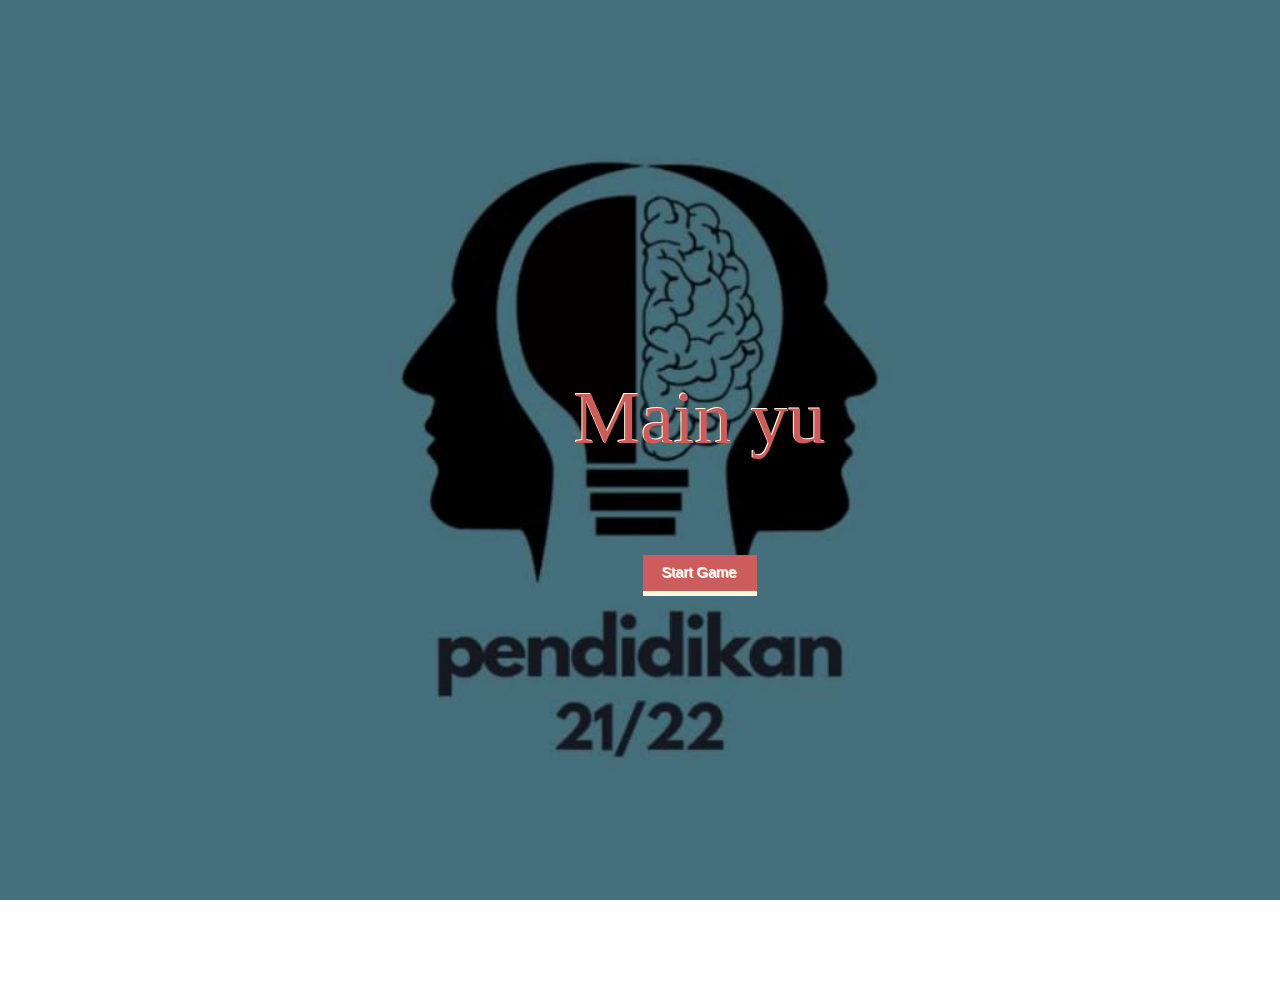
<file: index.html>
<!DOCTYPE html>
<html>
<head>
	<link rel="stylesheet" type="text/css" href="test1.css"/>
	<title>Document</title>
	<link href="https://cdn.jsdelivr.net/npm/bootstrap@5.0.1/dist/css/bootstrap.min.css" rel="stylesheet" integrity="sha384-+0n0xVW2eSR5OomGNYDnhzAbDsOXxcvSN1TPprVMTNDbiYZCxYbOOl7+AMvyTG2x" crossorigin="anonymous">
</head>
<body>
	<script> 
     alert("Hai Kamu"); 
</script> 
<script> 
     alert("Kamu pasti cape ya?"); 
</script>
<script> 
     alert("Yu semangat yu!!"); 
</script>  
<script src="https://cdn.jsdelivr.net/npm/bootstrap@5.0.1/dist/js/bootstrap.bundle.min.js" integrity="sha384-gtEjrD/SeCtmISkJkNUaaKMoLD0//ElJ19smozuHV6z3Iehds+3Ulb9Bn9Plx0x4" crossorigin="anonymous"></script>
<script src="https://cdn.jsdelivr.net/npm/@popperjs/core@2.9.2/dist/umd/popper.min.js" integrity="sha384-IQsoLXl5PILFhosVNubq5LC7Qb9DXgDA9i+tQ8Zj3iwWAwPtgFTxbJ8NT4GN1R8p" crossorigin="anonymous"></script>
 <script src="https://cdn.jsdelivr.net/npm/bootstrap@5.0.1/dist/js/bootstrap.min.js" integrity="sha384-Atwg2Pkwv9vp0ygtn1JAojH0nYbwNJLPhwyoVbhoPwBhjQPR5VtM2+xf0Uwh9KtT" crossorigin="anonymous"></script>

<section>
	<div class="container">
		<div class="box"><p>Main yu</p></div>
    <div><a href= "lanjut.html" class="Tombol">Start Game</a></div>
</div>
</section>

</body>
</html>
</file>
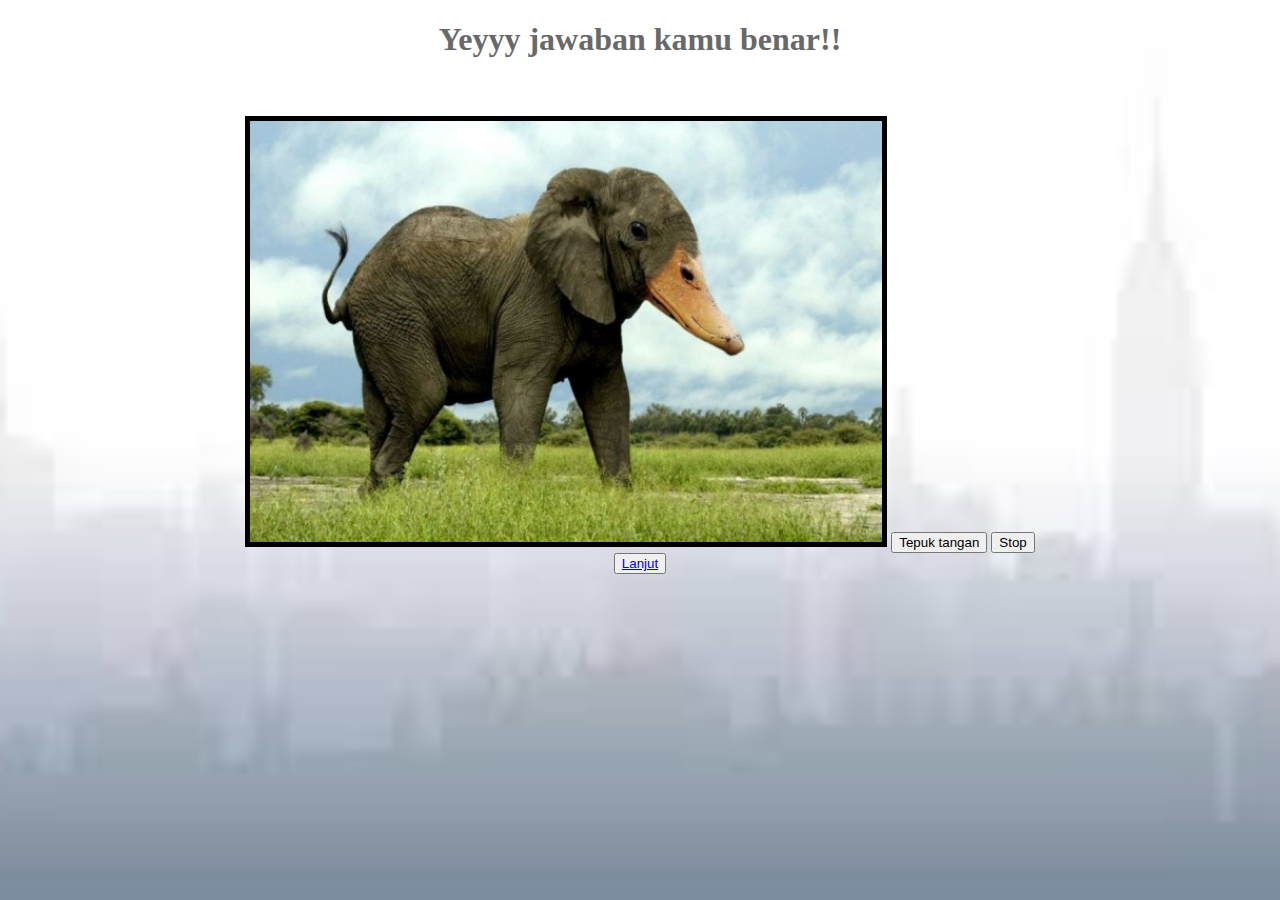
<file: benar.html>
<!DOCTYPE html>
<html>
<head>
	<meta charset="utf-8">
	<meta name="viewport" content="width=device-width, initial-scale=1">
	<link rel="stylesheet" type="text/css" href="test2.css"/>
	<title>Document</title>
	<link href="https://cdn.jsdelivr.net/npm/bootstrap@5.0.1/dist/css/bootstrap.min.css" rel="stylesheet" integrity="sha384-+0n0xVW2eSR5OomGNYDnhzAbDsOXxcvSN1TPprVMTNDbiYZCxYbOOl7+AMvyTG2x" crossorigin="anonymous">
</head>
<body>
	<center>
<h1 style="border:2px dimgray;">Yeyyy jawaban kamu benar!!</h1>
<br>
<br>
<img src="jawaban1.jpg" width="50%" border="5"></img>
<audio id="myAudio">
   <source src="suara1.mpeg" type="audio/mpeg">
   </audio>
<button onclick="playAudio()" type="button">Tepuk tangan</button>
<button onclick="pauseAudio()" type="button">Stop</button>
<div>
	<script>
var x = document.getElementById("myAudio"); 

function playAudio() { 
  x.play(); 
} 
function pauseAudio() { 
  x.pause(); 
} 
</script>
</div>
<button type="button"><a href= "lanjut2.html" class="Tombol">Lanjut</a></button>

</center>
</body>
</html>
</file>
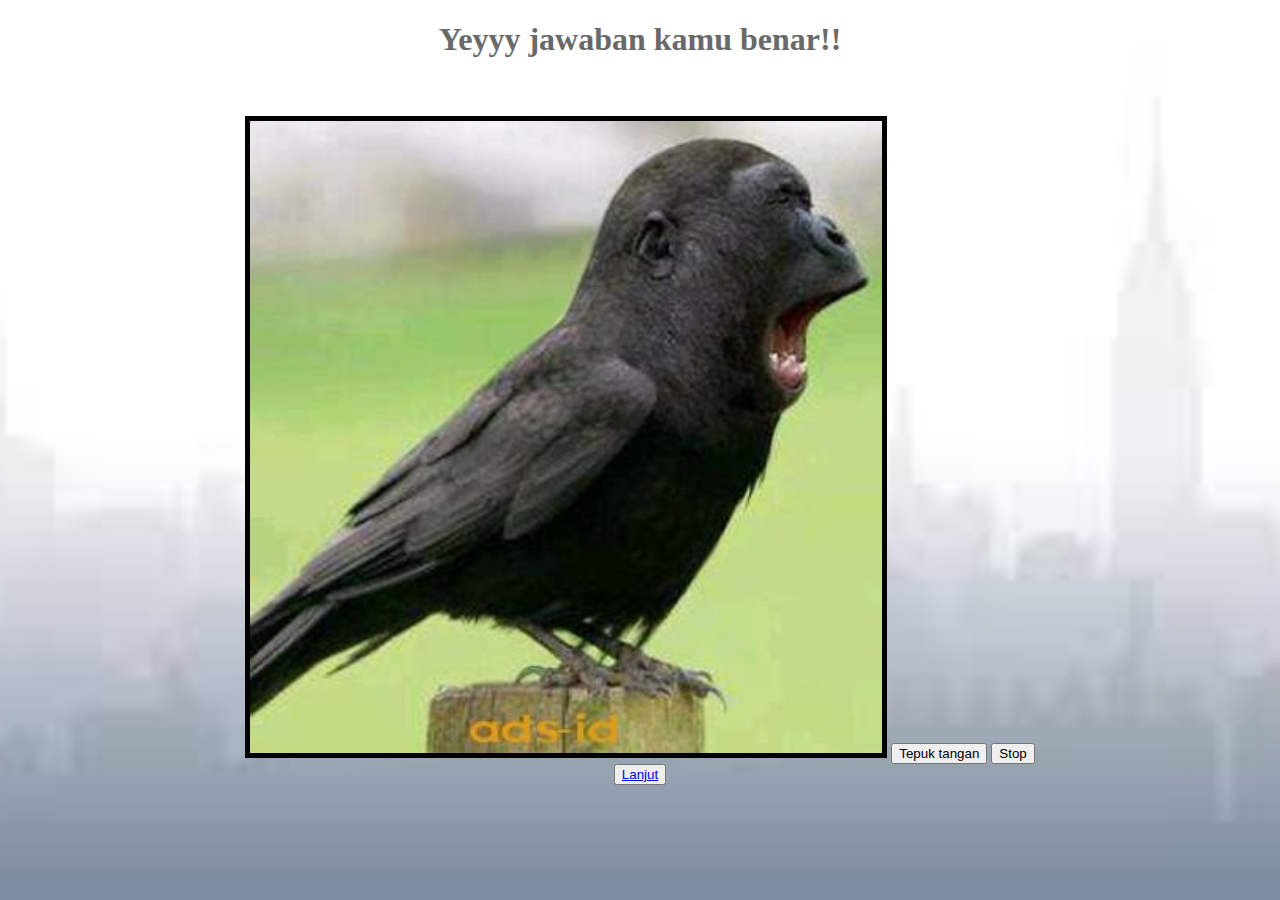
<file: benar2.html>
<!DOCTYPE html>
<html>
<head>
	<meta charset="utf-8">
	<meta name="viewport" content="width=device-width, initial-scale=1">
	<link rel="stylesheet" type="text/css" href="test2.css"/>
	<title>Document</title>
	<link href="https://cdn.jsdelivr.net/npm/bootstrap@5.0.1/dist/css/bootstrap.min.css" rel="stylesheet" integrity="sha384-+0n0xVW2eSR5OomGNYDnhzAbDsOXxcvSN1TPprVMTNDbiYZCxYbOOl7+AMvyTG2x" crossorigin="anonymous">
</head>
<body>
<center>
<h1 style="border:2px dimgray;">Yeyyy jawaban kamu benar!!</h1>
<br>
<br>
<img src="jawaban2.jpg" width="50%" border="5"></img>
<audio id="myAudio">
   <source src="suara1.mpeg" type="audio/mpeg">
   </audio>
<button onclick="playAudio()" type="button">Tepuk tangan</button>
<button onclick="pauseAudio()" type="button">Stop</button>
<div>
	<script>
var x = document.getElementById("myAudio"); 

function playAudio() { 
  x.play(); 
} 
function pauseAudio() { 
  x.pause(); 
} 
</script>
</div>
<button type="button"><a href= "lanjut3.html" class="Tombol">Lanjut</a></button>

</center>
</body>
</html>
</file>
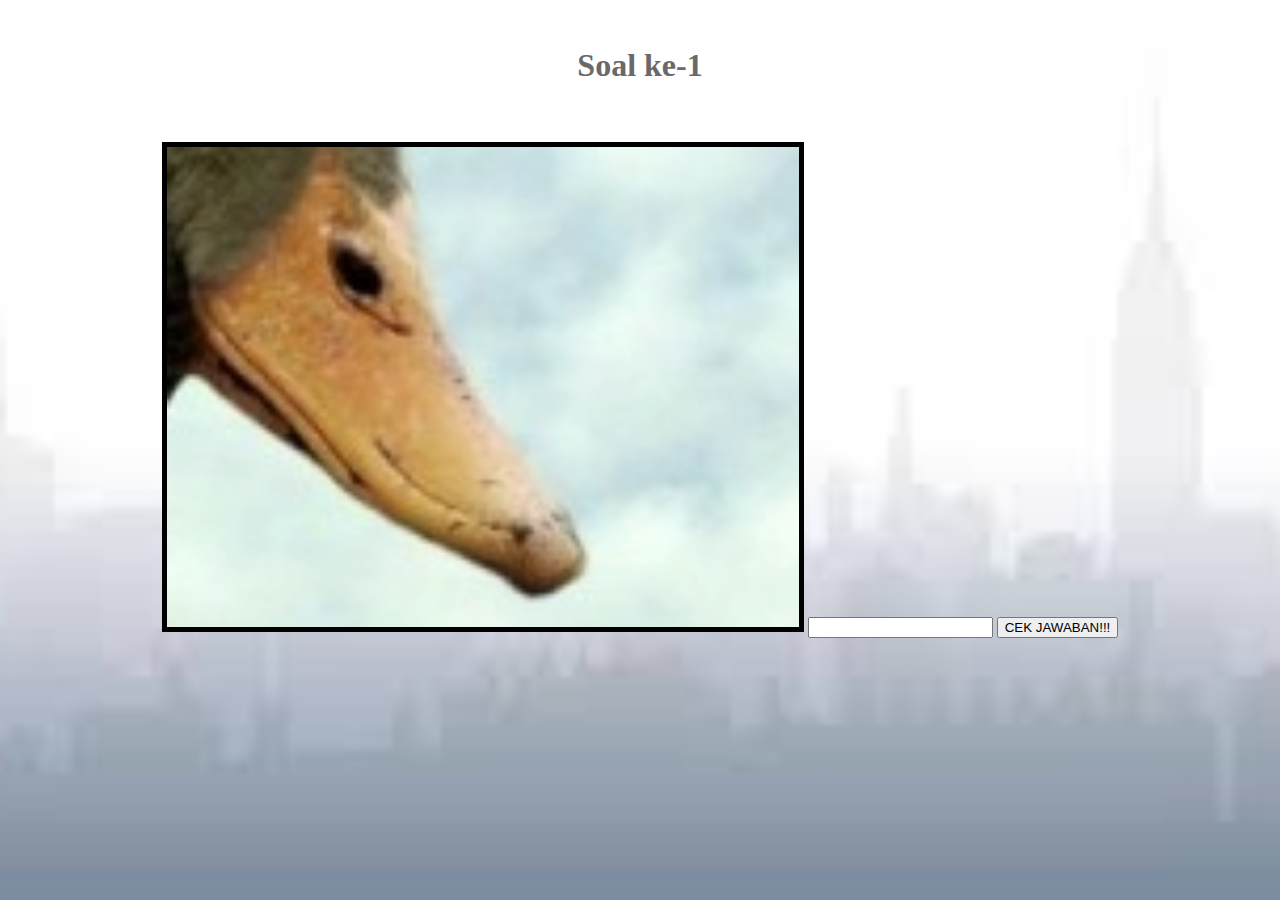
<file: lanjut.html>
<!DOCTYPE html>
<html>
<head>
	<meta charset="utf-8">
	<meta name="viewport" content="width=device-width, initial-scale=1">
	<link rel="stylesheet" type="text/css" href="test2.css"/>
	<title>Document</title>
	<link href="https://cdn.jsdelivr.net/npm/bootstrap@5.0.1/dist/css/bootstrap.min.css" rel="stylesheet" integrity="sha384-+0n0xVW2eSR5OomGNYDnhzAbDsOXxcvSN1TPprVMTNDbiYZCxYbOOl7+AMvyTG2x" crossorigin="anonymous">
</head>
<body>
	
	<script> 
     alert("Kita main tebak gambar yu!"); 
</script>
<script> 
     alert("Hayu lah masa engga"); 
</script>
<br>
<center>
	<h1 style="border:2px dimgray;">Soal ke-1</h1>
	<br>
	<br>
	<img src="tebak11.jpg" width="50%" border="5"></img>

		<input type="text" id="myText" >
		<button onclick="myFunction()">CEK JAWABAN!!!</button>

		<p id="demo"></p>
<script>
	function myFunction() {
		var x = document.getElementById("myText").value;

		if (x == "gajah") {
			window.location.href = "benar.html";
		} else {
			window.location.href = "salah.html";
  }
}
</script>
</script>
		
</center>


<script src="https://cdn.jsdelivr.net/npm/bootstrap@5.0.1/dist/js/bootstrap.bundle.min.js" integrity="sha384-gtEjrD/SeCtmISkJkNUaaKMoLD0//ElJ19smozuHV6z3Iehds+3Ulb9Bn9Plx0x4" crossorigin="anonymous"></script>
<script src="https://cdn.jsdelivr.net/npm/@popperjs/core@2.9.2/dist/umd/popper.min.js" integrity="sha384-IQsoLXl5PILFhosVNubq5LC7Qb9DXgDA9i+tQ8Zj3iwWAwPtgFTxbJ8NT4GN1R8p" crossorigin="anonymous"></script>
 <script src="https://cdn.jsdelivr.net/npm/bootstrap@5.0.1/dist/js/bootstrap.min.js" integrity="sha384-Atwg2Pkwv9vp0ygtn1JAojH0nYbwNJLPhwyoVbhoPwBhjQPR5VtM2+xf0Uwh9KtT" crossorigin="anonymous"></script>

</body>
</html>
</file>
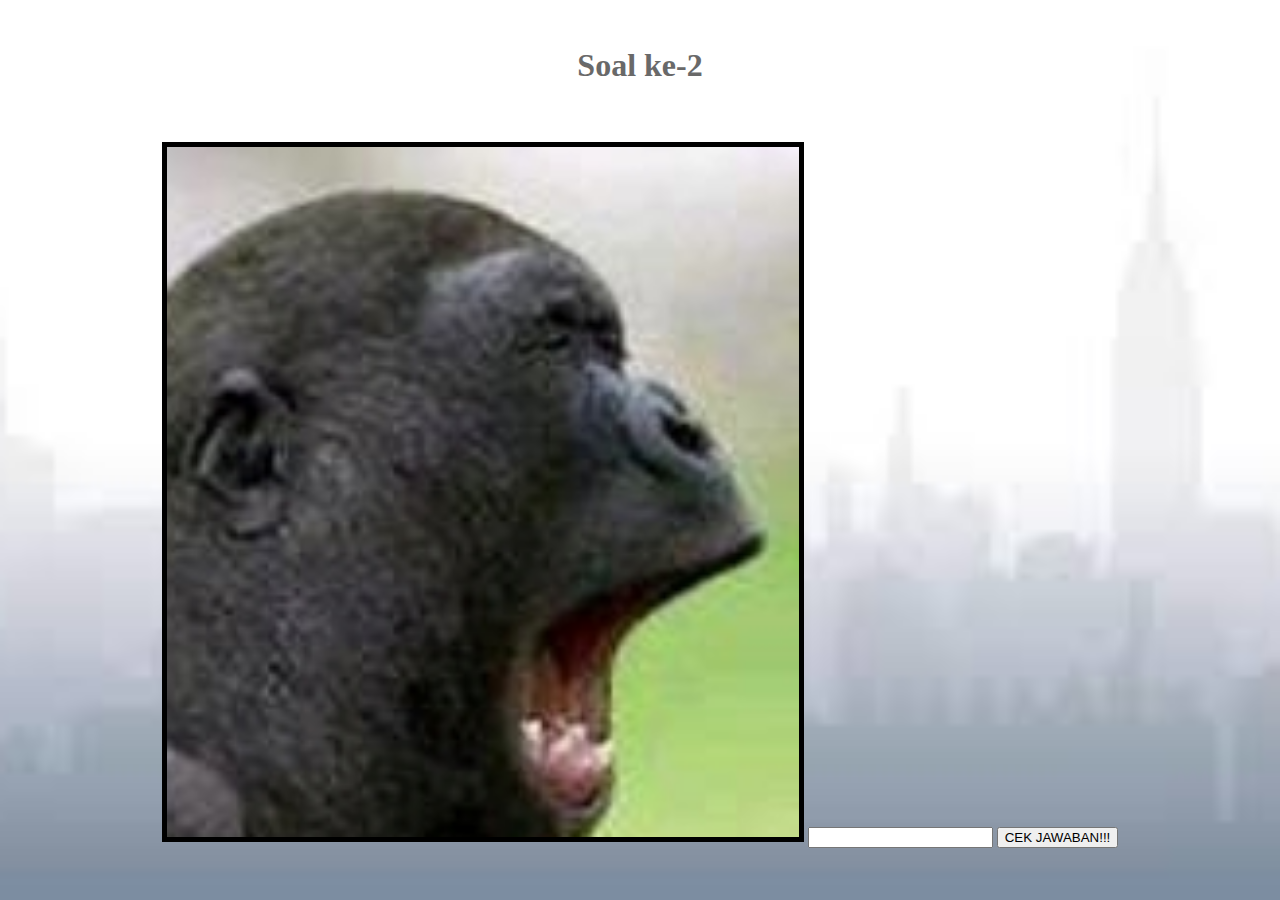
<file: lanjut2.html>
<!DOCTYPE html>
<html>
<head>
	<meta charset="utf-8">
	<meta name="viewport" content="width=device-width, initial-scale=1">
	<link rel="stylesheet" type="text/css" href="test2.css"/>
	<title>Document</title>
	<link href="https://cdn.jsdelivr.net/npm/bootstrap@5.0.1/dist/css/bootstrap.min.css" rel="stylesheet" integrity="sha384-+0n0xVW2eSR5OomGNYDnhzAbDsOXxcvSN1TPprVMTNDbiYZCxYbOOl7+AMvyTG2x" crossorigin="anonymous">
</head>
<body>
<br>
<center>
	<h1 style="border:2px dimgray;">Soal ke-2</h1>
	<br>
	<br>
	<img src="tebak22.jpg" width="50%" border="5"></img>

		<input type="text" id="myText" >
		<button onclick="myFunction()">CEK JAWABAN!!!</button>

		<p id="demo"></p>
<script>
	function myFunction() {
		var x = document.getElementById("myText").value;

		if (x == "burung") {
			window.location.href = "benar2.html";
		} else {
			window.location.href = "salah2.html";
  }
}
</script>
</script>
		
</center>


<script src="https://cdn.jsdelivr.net/npm/bootstrap@5.0.1/dist/js/bootstrap.bundle.min.js" integrity="sha384-gtEjrD/SeCtmISkJkNUaaKMoLD0//ElJ19smozuHV6z3Iehds+3Ulb9Bn9Plx0x4" crossorigin="anonymous"></script>
<script src="https://cdn.jsdelivr.net/npm/@popperjs/core@2.9.2/dist/umd/popper.min.js" integrity="sha384-IQsoLXl5PILFhosVNubq5LC7Qb9DXgDA9i+tQ8Zj3iwWAwPtgFTxbJ8NT4GN1R8p" crossorigin="anonymous"></script>
 <script src="https://cdn.jsdelivr.net/npm/bootstrap@5.0.1/dist/js/bootstrap.min.js" integrity="sha384-Atwg2Pkwv9vp0ygtn1JAojH0nYbwNJLPhwyoVbhoPwBhjQPR5VtM2+xf0Uwh9KtT" crossorigin="anonymous"></script>

</body>
</html>
</file>
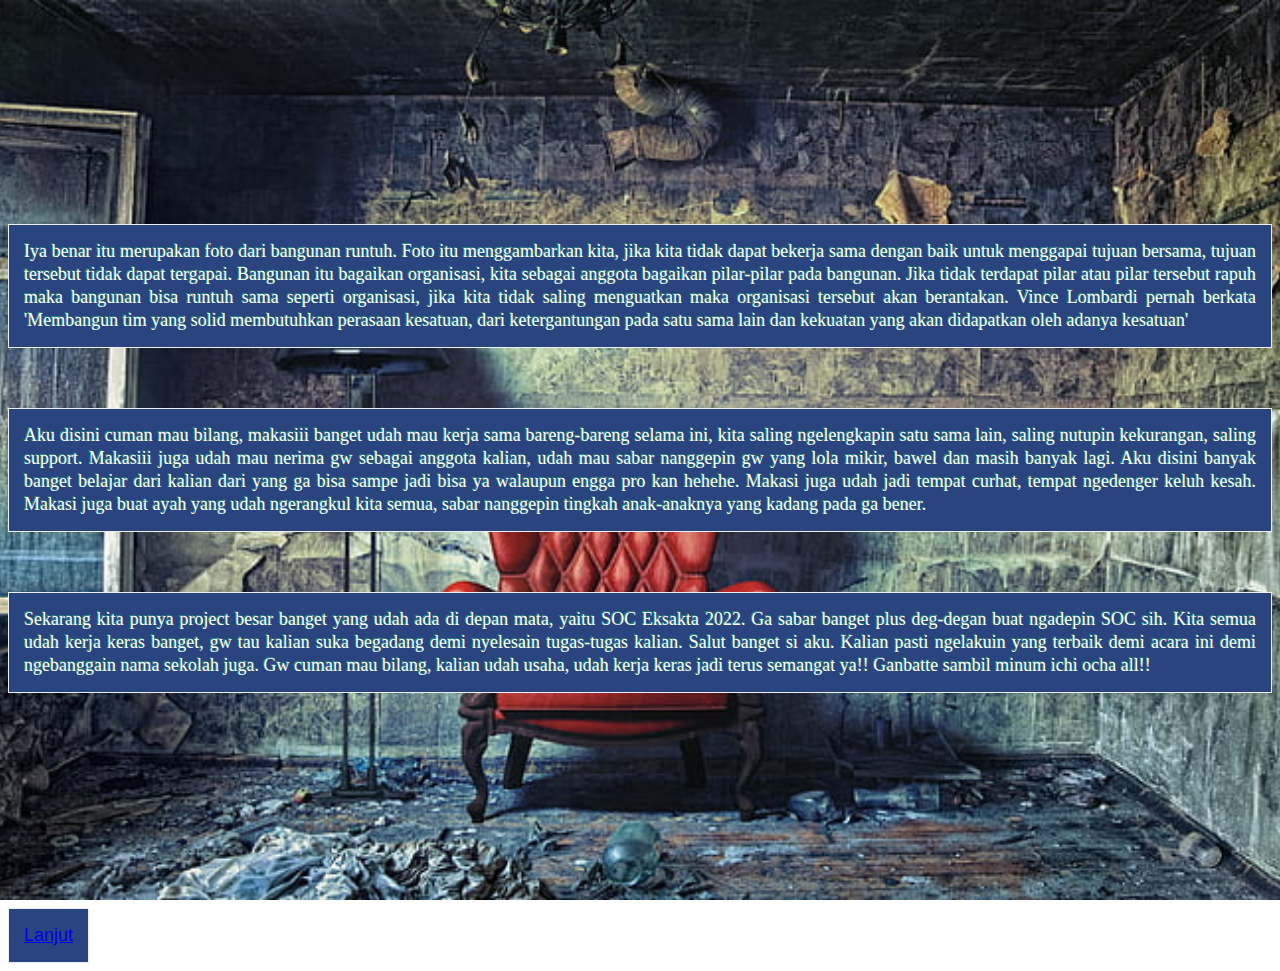
<file: lanjut4.html>
<!DOCTYPE html>
<html>
<head>
	<meta charset="utf-8">
	<meta name="viewport" content="width=device-width, initial-scale=1">
	<link rel="stylesheet" type="text/css" href="test3.css"/>
	<title>Document</title>
	<link href="https://cdn.jsdelivr.net/npm/bootstrap@5.0.1/dist/css/bootstrap.min.css" rel="stylesheet" integrity="sha384-+0n0xVW2eSR5OomGNYDnhzAbDsOXxcvSN1TPprVMTNDbiYZCxYbOOl7+AMvyTG2x" crossorigin="anonymous">
</head>
<body>
<section>
	<div>
		<p style="border: solid 1px #eceff5; background: #29447E; padding: 15px; margin:0; text-align: justify;line-height: 23px; color: white; font-size: 18px">Iya benar itu merupakan foto dari bangunan runtuh. Foto itu menggambarkan kita, jika kita tidak dapat bekerja sama dengan baik untuk menggapai tujuan bersama, tujuan tersebut tidak dapat tergapai. Bangunan itu bagaikan organisasi, kita sebagai anggota bagaikan pilar-pilar pada bangunan. Jika tidak terdapat pilar atau pilar tersebut rapuh maka bangunan bisa runtuh sama seperti organisasi, jika kita tidak saling menguatkan maka organisasi tersebut akan berantakan. Vince Lombardi pernah berkata 'Membangun tim yang solid membutuhkan perasaan kesatuan, dari ketergantungan pada satu sama lain dan kekuatan yang akan didapatkan oleh adanya kesatuan'</p>
		<br>
		<p  style="border: solid 1px #eceff5; background: #29447E; padding: 15px; margin:0; text-align: justify;line-height: 23px; color: white; font-size: 18px">Aku disini cuman mau bilang, makasiii banget udah mau kerja sama bareng-bareng selama ini, kita saling ngelengkapin satu sama lain, saling nutupin kekurangan, saling support. Makasiii juga udah mau nerima gw sebagai anggota kalian, udah mau sabar nanggepin gw yang lola mikir, bawel dan masih banyak lagi. Aku disini banyak banget belajar dari kalian dari yang ga bisa sampe jadi bisa ya walaupun engga pro kan hehehe. Makasi juga udah jadi tempat curhat, tempat ngedenger keluh kesah. Makasi juga buat ayah yang udah ngerangkul kita semua, sabar nanggepin tingkah anak-anaknya yang kadang pada ga bener.</p>
		<br>
		<p style="border: solid 1px #eceff5; background: #29447E; padding: 15px; margin:0; text-align: justify;line-height: 23px; color: white; font-size: 18px"> Sekarang kita punya project besar banget yang udah ada di depan mata, yaitu SOC Eksakta 2022. Ga sabar banget plus deg-degan buat ngadepin SOC sih. Kita semua udah kerja keras banget, gw tau kalian suka begadang demi nyelesain tugas-tugas kalian. Salut banget si aku. Kalian pasti ngelakuin yang terbaik demi acara ini demi ngebanggain nama sekolah juga. Gw cuman mau bilang, kalian udah usaha, udah kerja keras jadi terus semangat ya!! Ganbatte sambil minum ichi ocha all!!</p>
	</div>
</section>
<button type="button"style="border: solid 1px #eceff5; background: #29447E; padding: 15px; margin:0; text-align: justify;line-height: 23px; color: white; font-size: 18px"><a href= "lanjut5.html" class="Tombol">Lanjut</a></button>
</body>
</html>
</file>
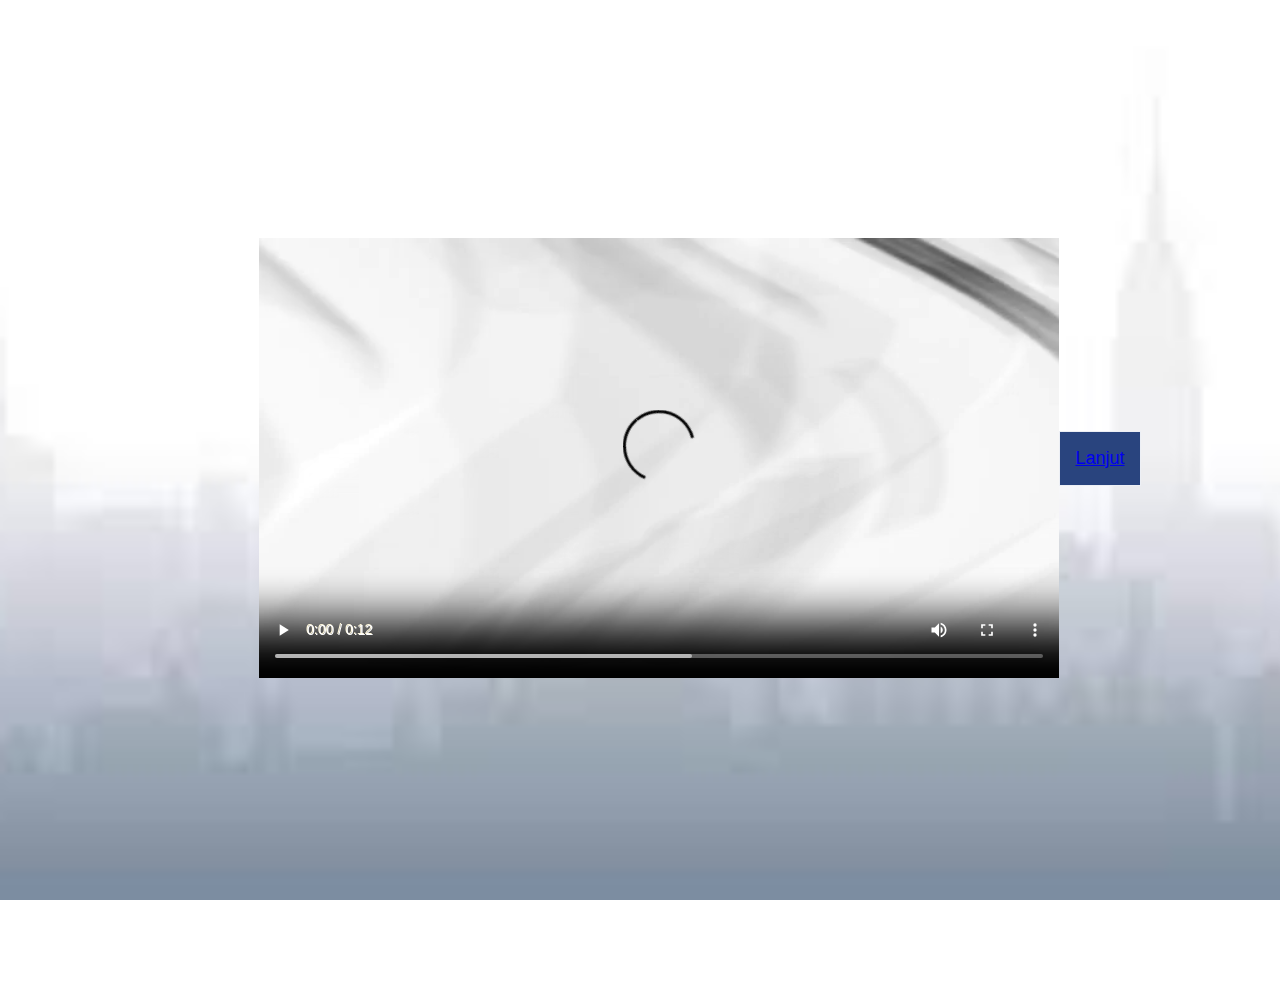
<file: lanjut5.html>
<!DOCTYPE html>
<html>
<head>
	<meta charset="utf-8">
	<meta name="viewport" content="width=device-width, initial-scale=1">
	<link rel="stylesheet" type="text/css" href="test4.css"/>
	<title>Video Background</title>
	<link href="https://cdn.jsdelivr.net/npm/bootstrap@5.0.1/dist/css/bootstrap.min.css" rel="stylesheet" integrity="sha384-+0n0xVW2eSR5OomGNYDnhzAbDsOXxcvSN1TPprVMTNDbiYZCxYbOOl7+AMvyTG2x" crossorigin="anonymous">
</head>
<body>
	<section>
<video width="800"controls>
	<source src="yo1.mp4" type="video/mp4">
	<source src="yo1.webm" type="video/webm">
	<source src="yo1.ogv" type="video/ogg">
</video>
 <button type="button"style="border: solid 1px #eceff5; background: #29447E; padding: 15px; margin:0; text-align: justify;line-height: 23px; color: white; font-size: 18px"><a href= "lanjut6.html" class="Tombol">Lanjut</a></button>
</section>
<script src="https://cdn.jsdelivr.net/npm/bootstrap@5.0.1/dist/js/bootstrap.bundle.min.js" integrity="sha384-gtEjrD/SeCtmISkJkNUaaKMoLD0//ElJ19smozuHV6z3Iehds+3Ulb9Bn9Plx0x4" crossorigin="anonymous"></script>
<script src="https://cdn.jsdelivr.net/npm/@popperjs/core@2.9.2/dist/umd/popper.min.js" integrity="sha384-IQsoLXl5PILFhosVNubq5LC7Qb9DXgDA9i+tQ8Zj3iwWAwPtgFTxbJ8NT4GN1R8p" crossorigin="anonymous"></script>
 <script src="https://cdn.jsdelivr.net/npm/bootstrap@5.0.1/dist/js/bootstrap.min.js" integrity="sha384-Atwg2Pkwv9vp0ygtn1JAojH0nYbwNJLPhwyoVbhoPwBhjQPR5VtM2+xf0Uwh9KtT" crossorigin="anonymous"></script>


</body>
</html>
</file>
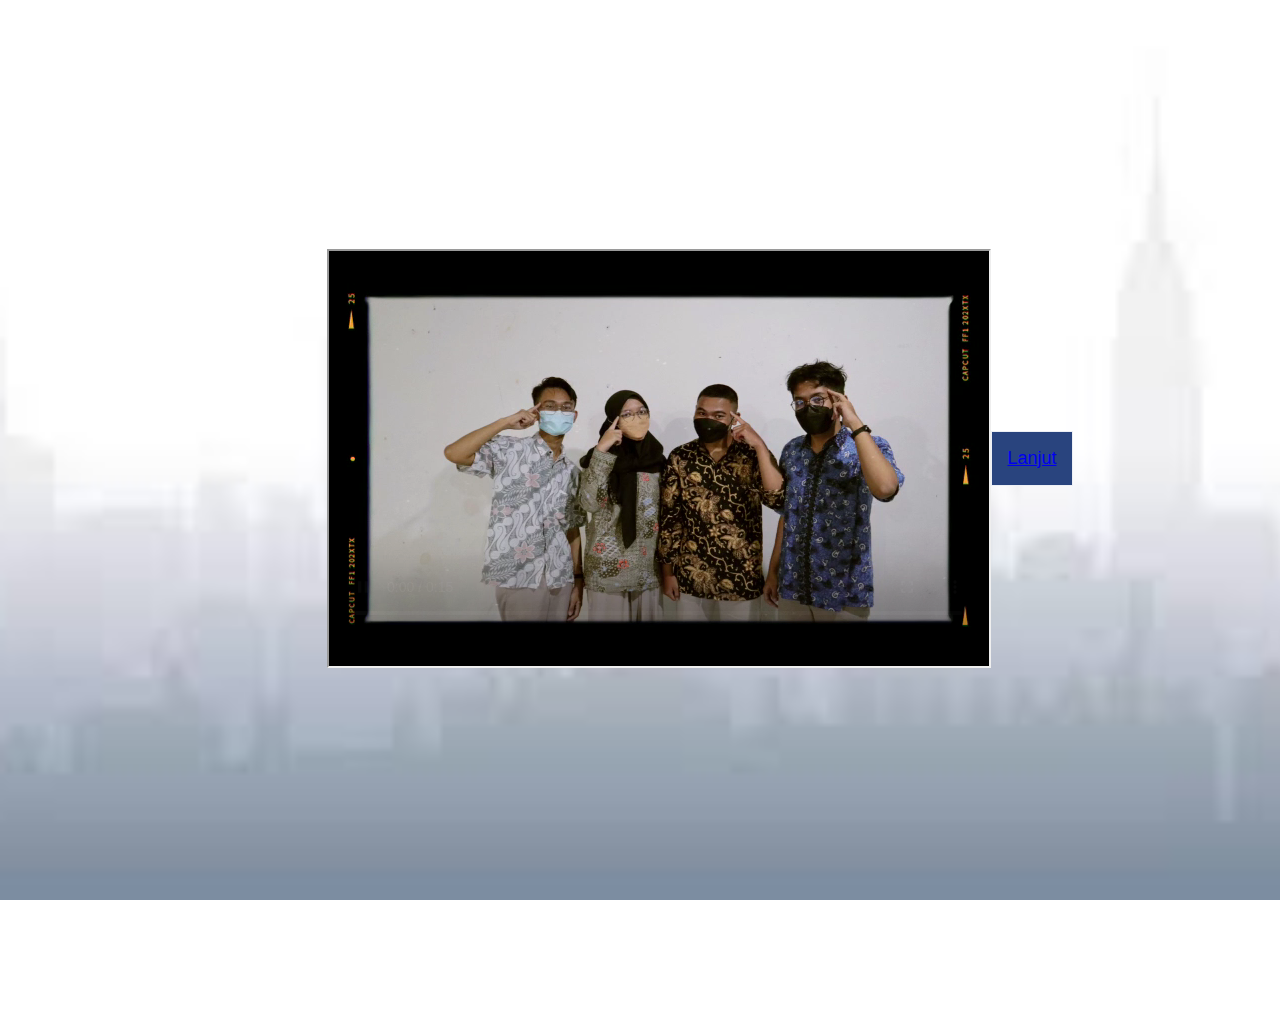
<file: lanjut6.html>
<!DOCTYPE html>
<html>
<head>
	<meta charset="utf-8">
	<meta name="viewport" content="width=device-width, initial-scale=1">
	<link rel="stylesheet" type="text/css" href="test4.css"/>
	<title>Video Background</title>
	<link href="https://cdn.jsdelivr.net/npm/bootstrap@5.0.1/dist/css/bootstrap.min.css" rel="stylesheet" integrity="sha384-+0n0xVW2eSR5OomGNYDnhzAbDsOXxcvSN1TPprVMTNDbiYZCxYbOOl7+AMvyTG2x" crossorigin="anonymous">
</head>
<body>

<body>
	<section>
	<iframe width="660" height="415" src="yo2.mp4"></iframe>
<br>
<button type="button"style="border: solid 1px #eceff5; background: #29447E; padding: 15px; margin:0; text-align: justify;line-height: 23px; color: white; font-size: 18px"><a href="http://sketchtoy.com/70446794" class="Tombol">Lanjut</a></button>

</section>
<br>
<center>
</center>
<script src="https://cdn.jsdelivr.net/npm/bootstrap@5.0.1/dist/js/bootstrap.bundle.min.js" integrity="sha384-gtEjrD/SeCtmISkJkNUaaKMoLD0//ElJ19smozuHV6z3Iehds+3Ulb9Bn9Plx0x4" crossorigin="anonymous"></script>
<script src="https://cdn.jsdelivr.net/npm/@popperjs/core@2.9.2/dist/umd/popper.min.js" integrity="sha384-IQsoLXl5PILFhosVNubq5LC7Qb9DXgDA9i+tQ8Zj3iwWAwPtgFTxbJ8NT4GN1R8p" crossorigin="anonymous"></script>
 <script src="https://cdn.jsdelivr.net/npm/bootstrap@5.0.1/dist/js/bootstrap.min.js" integrity="sha384-Atwg2Pkwv9vp0ygtn1JAojH0nYbwNJLPhwyoVbhoPwBhjQPR5VtM2+xf0Uwh9KtT" crossorigin="anonymous"></script>

</body>
</html>
</file>
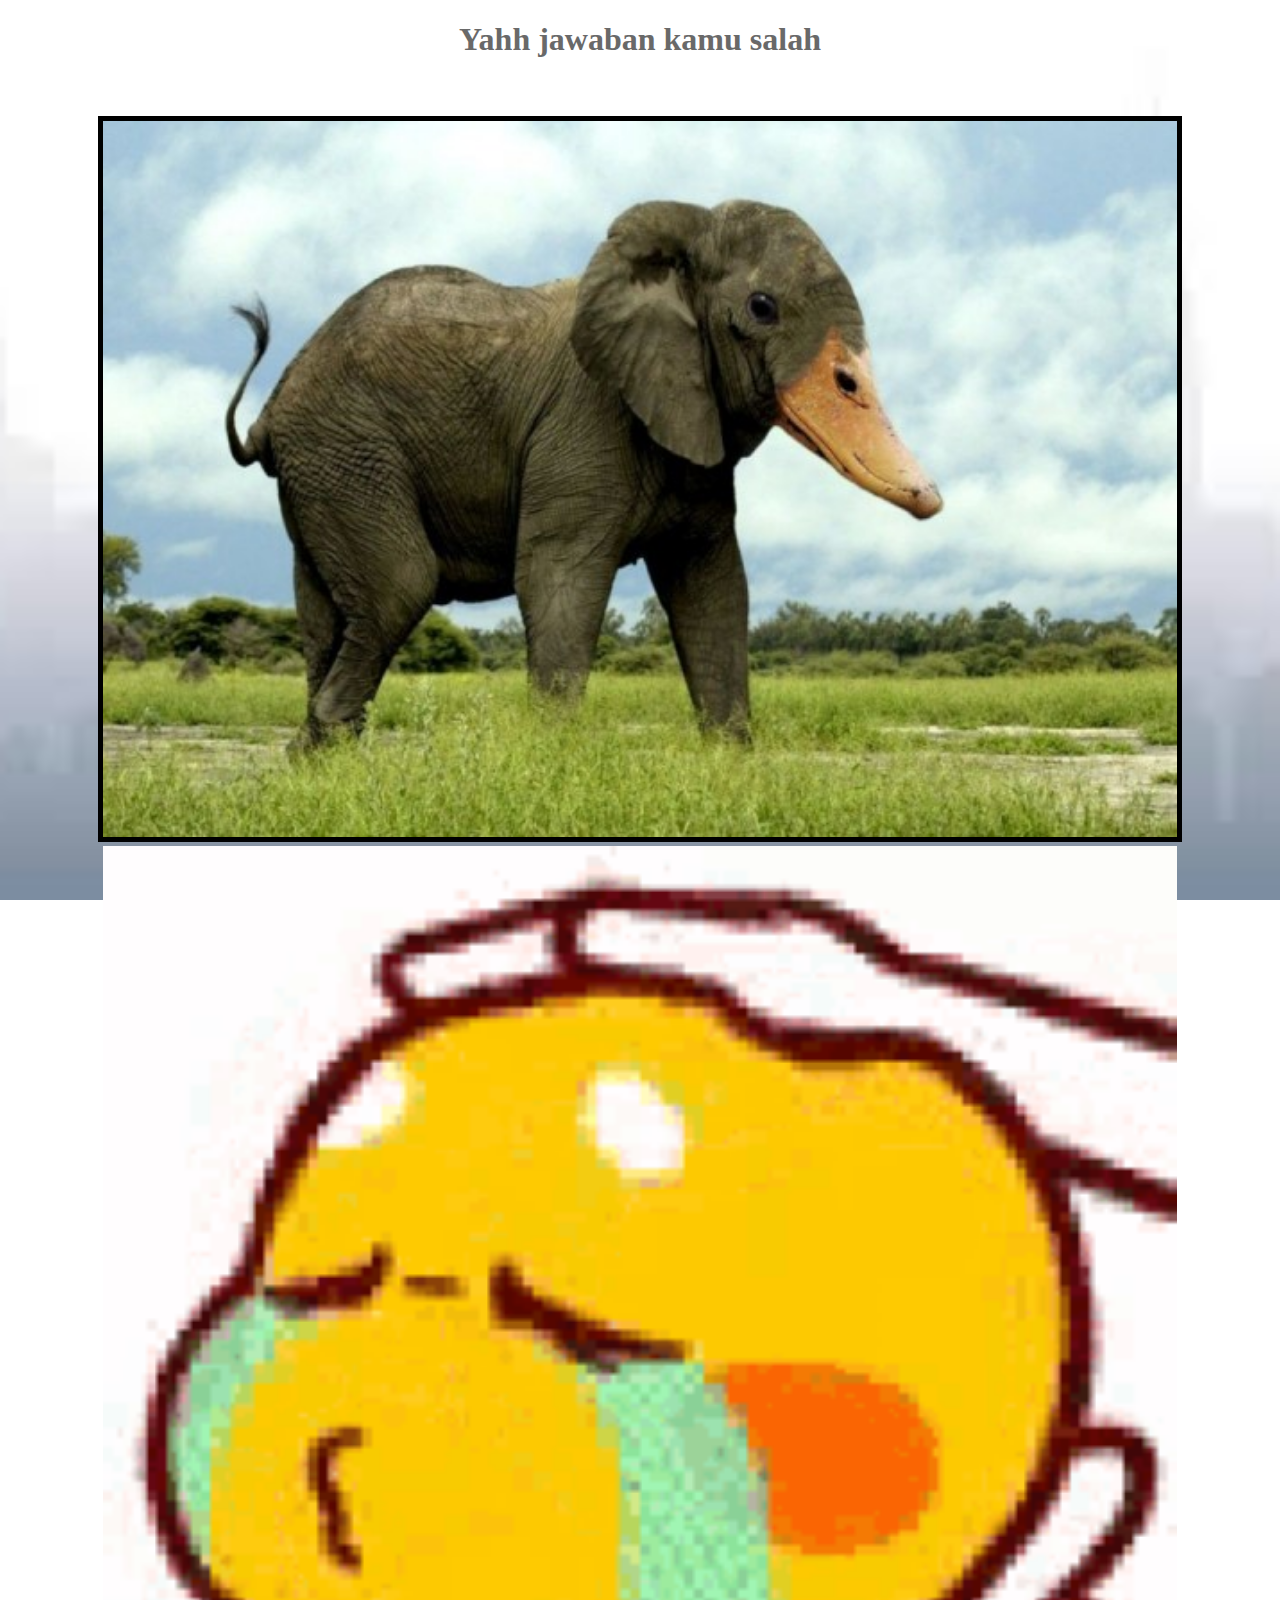
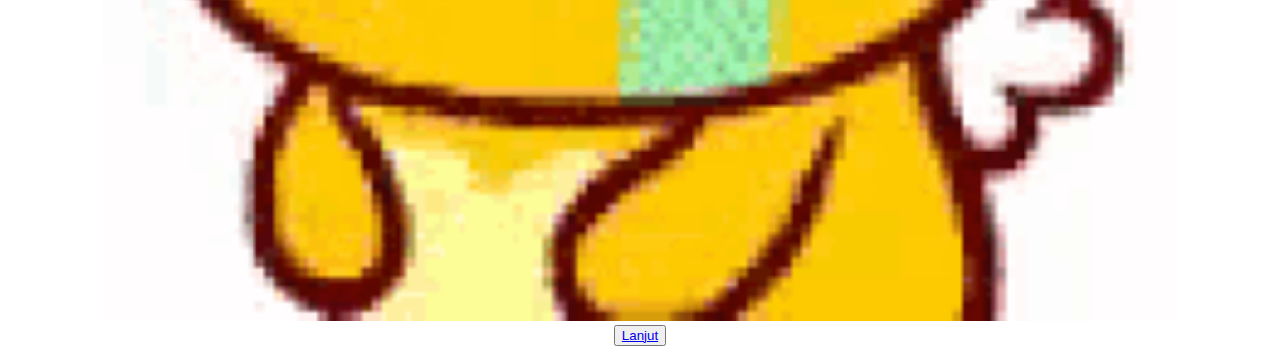
<file: salah.html>
<!DOCTYPE html>
<html>
<head>
	<meta charset="utf-8">
	<meta name="viewport" content="width=device-width, initial-scale=1">
	<link rel="stylesheet" type="text/css" href="test2.css"/>
	<title>Document</title>
	<link href="https://cdn.jsdelivr.net/npm/bootstrap@5.0.1/dist/css/bootstrap.min.css" rel="stylesheet" integrity="sha384-+0n0xVW2eSR5OomGNYDnhzAbDsOXxcvSN1TPprVMTNDbiYZCxYbOOl7+AMvyTG2x" crossorigin="anonymous">
</head>
<body>
<center>
<h1 style="border:2px dimgray;">Yahh jawaban kamu salah</h1>
<br>
<br>
<div class="container">
	<div class="row">
<div class="col-lg-7"><img src="jawaban1.jpg"  style = "width: 85%" border="5"></img></div>
<div class="col-lg-5"><img src="jangannangis.gif" style="width: 85%"></img></div>
</div>
</div>
<button type="button"><a href= "lanjut2.html" class="Tombol">Lanjut</a></button>
</body>
</html>
</file>
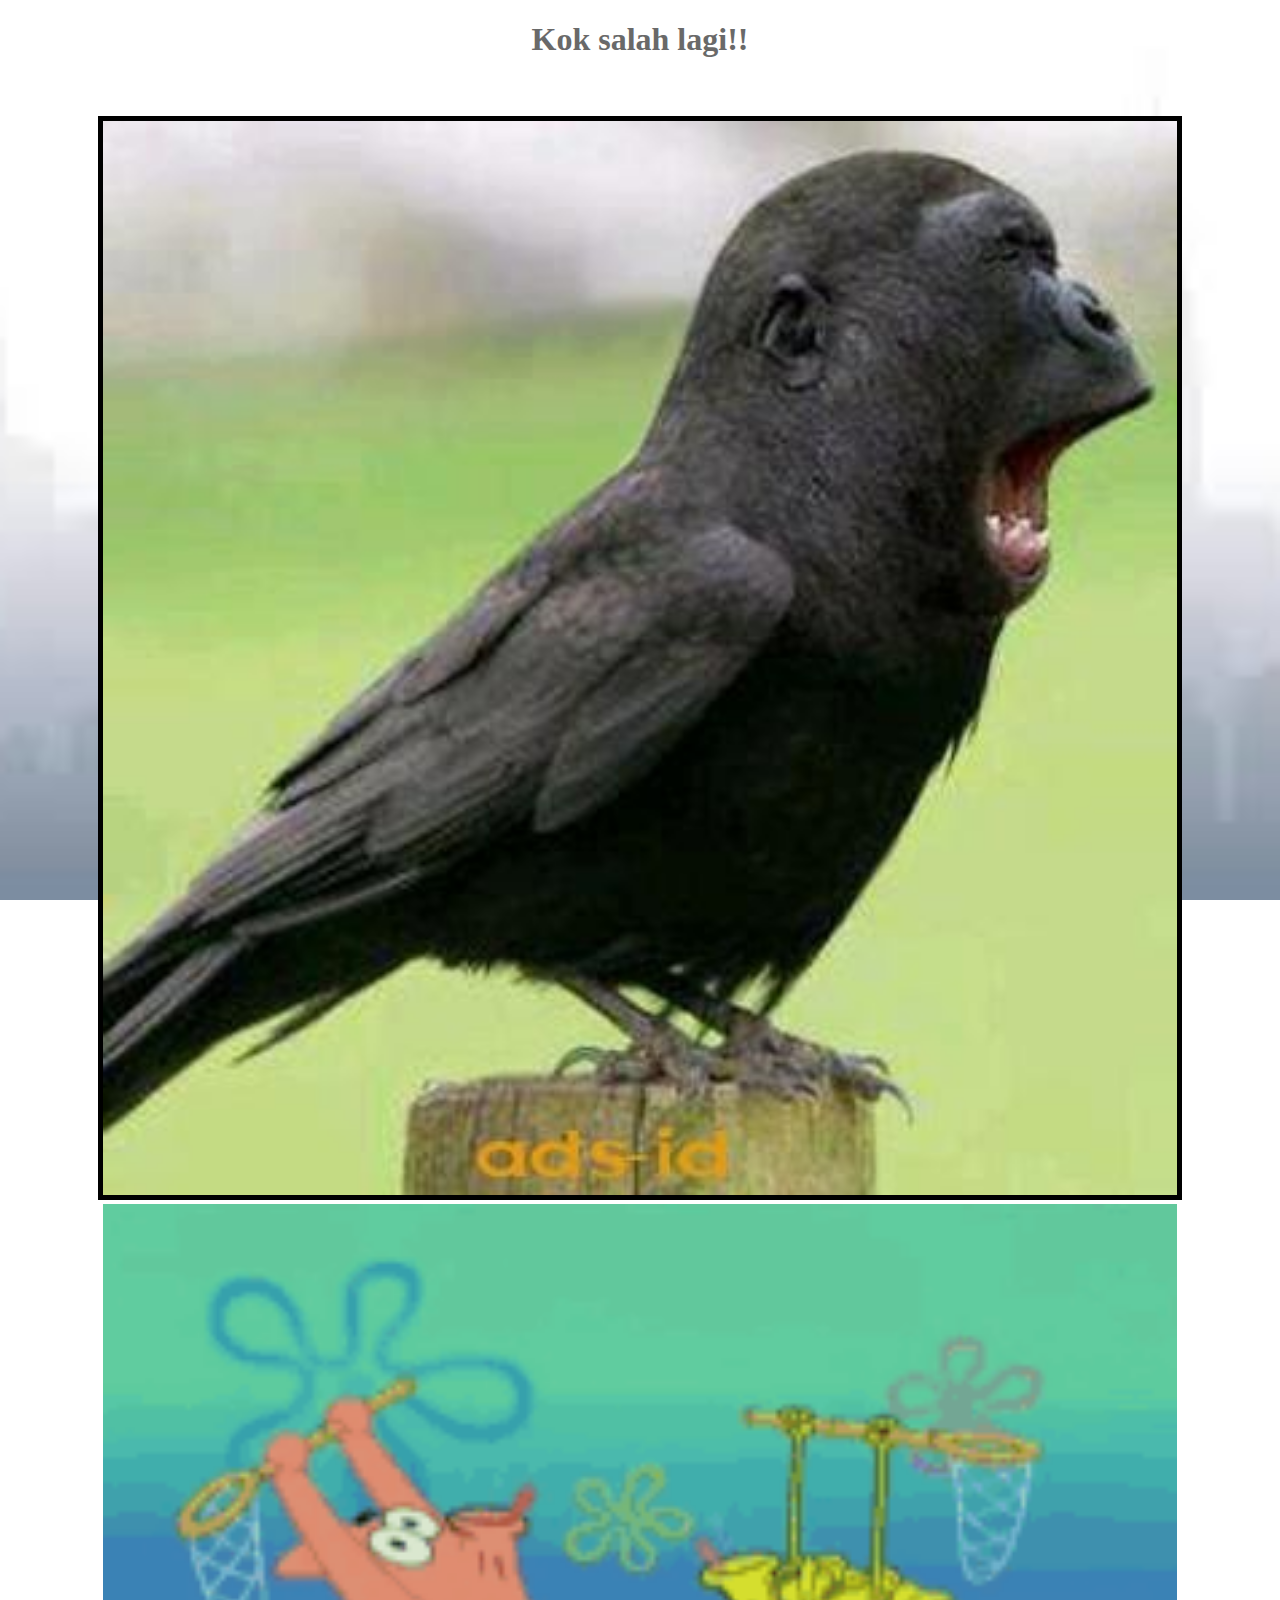
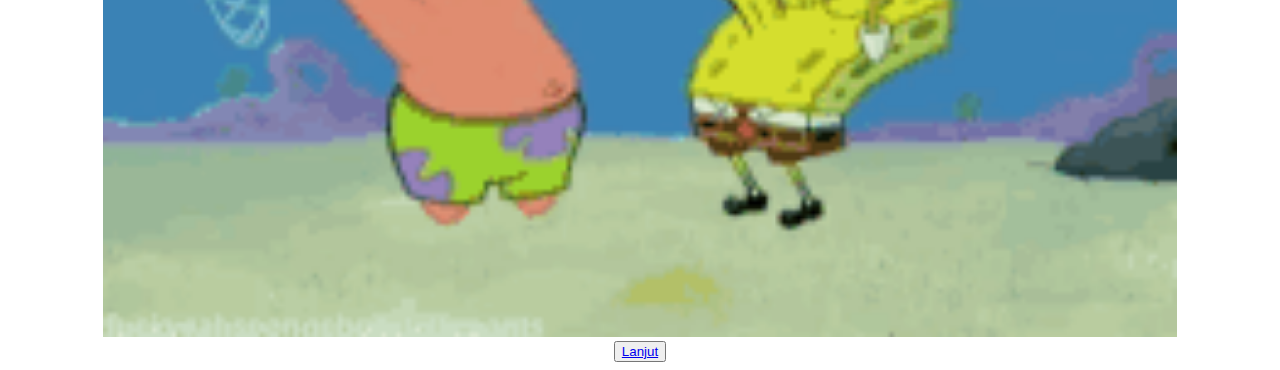
<file: salah2.html>
<!DOCTYPE html>
<html>
<head>
	<meta charset="utf-8">
	<meta name="viewport" content="width=device-width, initial-scale=1">
	<link rel="stylesheet" type="text/css" href="test2.css"/>
	<title>Document</title>
	<link href="https://cdn.jsdelivr.net/npm/bootstrap@5.0.1/dist/css/bootstrap.min.css" rel="stylesheet" integrity="sha384-+0n0xVW2eSR5OomGNYDnhzAbDsOXxcvSN1TPprVMTNDbiYZCxYbOOl7+AMvyTG2x" crossorigin="anonymous">
</head>
<body>
<center>
<h1 style="border:2px dimgray;">Kok salah lagi!!</h1>
<br>
<br>
<div class="container">
	<div class="row">
<div class="col-lg-7"><img src="jawaban2.jpg"  style = "width: 85%" border="5"></img></div>
<div class="col-lg-5"><img src="ketawa.gif" style="width: 85%"></img></div>
</div>
</div>
<button type="button"><a href= "lanjut3.html" class="Tombol">Lanjut</a></button>
</body>
</html>
</file>
<file: test1.css>
body
{background-image: url("Logopendi.jpeg");
 background-size: cover;
            background-repeat: no-repeat;
            background-position: center;
            background-attachment: fixed;
            background-size: cover;}
	
section
{color: #CD5C5C ;font-size: 75px; font-weight: 400; line-height: 60px; margin: 0 60px 80px; text-shadow: #FFF8DC -1px -1px;
position: relative;
width: 100%;
height:100vh;
display: flex;
align-items: center;
justify-content: center;
text-align: center;}
img
{align-items: center}
.Tombol
{background: #CD5C5C;
color: white;
border-top:0;
border-left: 0;
border-right: 0;
border-bottom: 5px solid #FFF8DC;
padding: 10px 20px;
text-decoration: none;
font-family: sans-serif;
font-size: 11pt;}
</file>
<file: test2.css>
body
{background-image: url("bg1.jpg");
 background-size: cover;
            background-repeat: no-repeat;
            background-position: center;
            background-attachment: fixed;
            background-size: cover;}


h1 {color: dimgray;}
</file>
<file: test3.css>
body
{background-image: url("bg2.jpg");
 background-size: cover;
            background-repeat: no-repeat;
            background-position: center;
            background-attachment: fixed;
            background-size: cover;}

section
{color: #8B0000;
    font-size: 75px; 
    font-weight: 400; 
    line-height: 60px;  
    text-shadow: #2a8d7b -1px -1px;
    width: 100%;
    height:100vh;
    display: flex;
    align-items: center;
    justify-content: center;
    text-align: center;}
</file>
<file: test4.css>
body
{background-image: url("bg1.jpg");
 background-size: cover;
            background-repeat: no-repeat;
            background-position: center;
            background-attachment: fixed;
            background-size: cover;}

section
{color: #CD5C5C ;font-size: 75px; font-weight: 400; line-height: 60px; margin: 0 60px 80px; text-shadow: #FFF8DC -1px -1px;
position: relative;
width: 100%;
height:100vh;
display: flex;
align-items: center;
justify-content: center;
text-align: center;}
</file>
